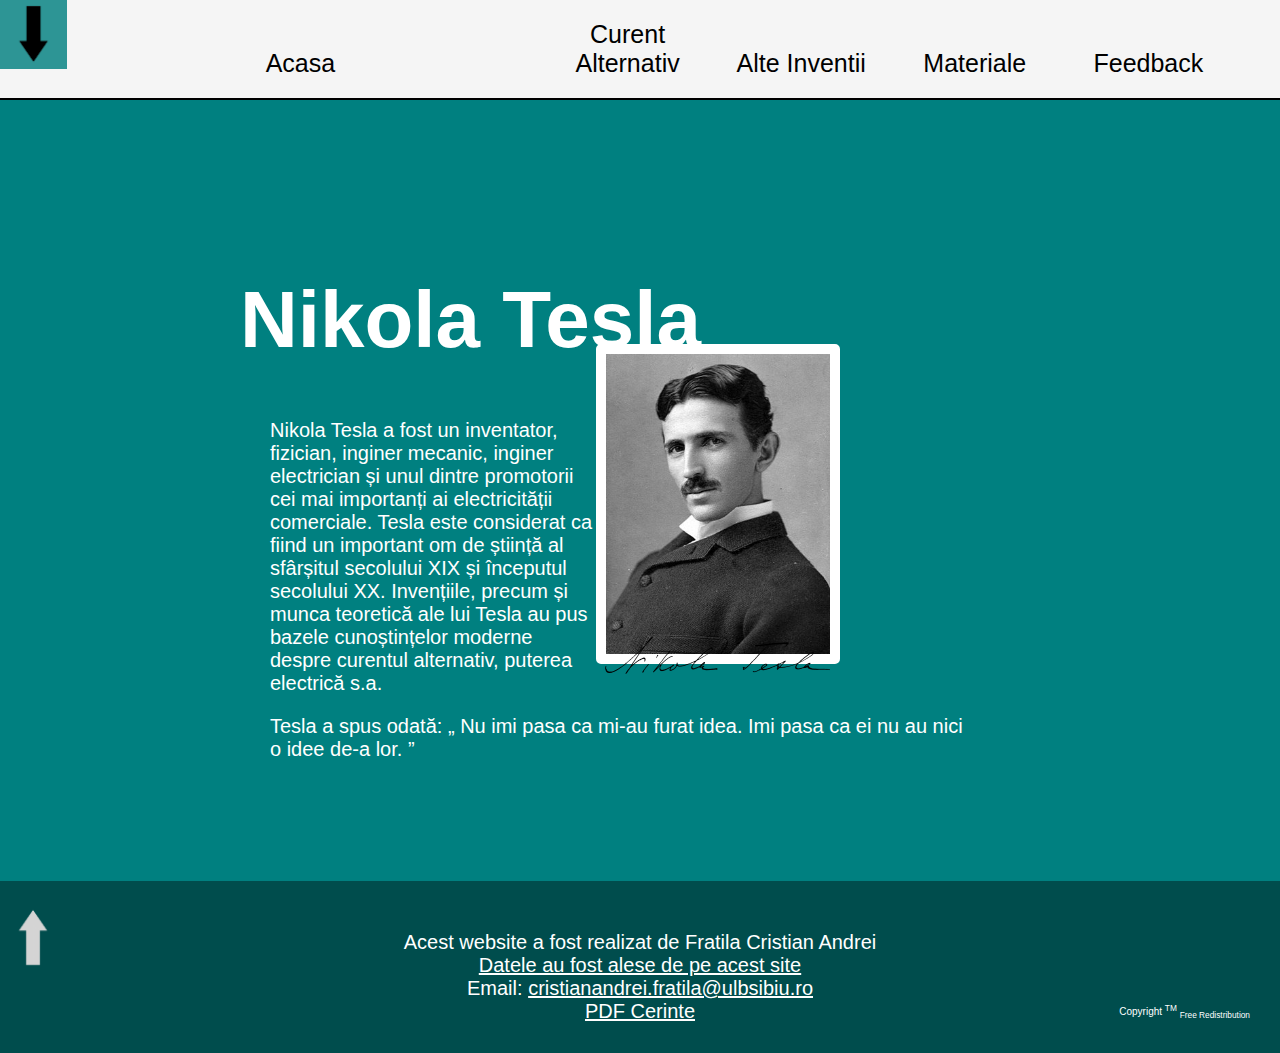
<file: Extra College Projects/HTML Project/index.html>
﻿<!DOCTYPE html>
<html lang="ro" xmlns="http://www.w3.org/1999/xhtml">
<head>
    <style>
        img.tesla {
            border: solid white 10px;
            border-radius: 5px;
            margin-right: 200px;
            margin-top: -75px;
            
        }
    </style>
    <meta charset="utf-8" />
    <link rel="shortcut icon" href="Images/Icon.png" type="image/png" />
    <link rel="stylesheet" href="Principal.css" /> <!-- Cerinta 38-->
    <title> Proiect Dezvoltare Web </title>
</head>
<body>
    <div style=" font-size: 0px; background-color: whitesmoke">
        <a href="#footer" style="float:left">
            <div class="top_button down_scroll" id="header">
                <!-- Cerinta 20 -->
                <br />
            </div>
        </a>
        <div class="top_button"></div>
        <a href="index.html">
            <div class="top_button">
                Acasa
            </div>
        </a>
        <div class="top_button"></div>
        <a href="page1.html">
            <div class="top_button">
                Curent Alternativ
            </div>
        </a>
        <a href="page2.html">
            <div class="top_button">
                Alte Inventii
            </div>
        </a>
        <a href="page3.html">
            <div class="top_button">
                Materiale
            </div>
        </a>
        <a href="page4.html">
            <div class="top_button">
                Feedback
            </div>
        </a>
        <div class="top_button"></div>
    </div>
    <hr color="black" style="font-size: 0px" /> <!-- Cerinta 12 -->

    <main style="margin: 120px 240px">
        <!-- Cerinta 7 -->
        <h1 style="display: inline-block"> Nikola Tesla</h1>
        <a href="https://ro.wikipedia.org/wiki/Nikola_Tesla"> <!-- Cerinta 24 -->
            <img src="Images/Tesla_1890.jpeg" height="300" align="right"
                 title="O fotografie a lui Nikola Tesla (1856-1943) la varsta de 34"
                 class="tesla" />
        </a>
        <!-- Cerintele 15 16 17  -->
        <div style="padding-left:30px">
            <p style="max-width: 50%">
                Nikola Tesla a fost un inventator, fizician, inginer mecanic,
                inginer electrician și unul dintre promotorii cei mai importanți
                ai electricității comerciale. Tesla este considerat ca fiind un important
                om de știință al sfârșitul secolului XIX și începutul secolului XX. Invențiile,
                precum și munca teoretică ale lui Tesla au pus bazele cunoștințelor moderne
                despre curentul alternativ, puterea electrică s.a.
            </p>
        </div>
        <div style="padding-left:30px">
            <p style="max-width: 90%; padding-top: 20px ">
                Tesla a spus odat&#259: <!-- Cerinta 14 -->
                <q>
                    <!-- Cerinta 6 -->
                    Nu imi pasa ca mi-au furat idea.
                    Imi pasa ca ei nu au nici o idee de-a lor.
                </q>
            </p>
        </div>
        <img src="Images/signature.png" align="right"
             title="Semnatura lui Nikola Tesla"
             style="margin: -125px 210px 0px 0px" />
    </main>


    <div id="footer" align="center">
        <!-- Cerinta 4 -->
        <a href="#header" style="float:left; margin-right: -100px">
            <div class="bot_button up_scroll"> <br /> </div> <!-- Cerinta 20 -->
        </a>

        <p>
            Acest website a fost realizat de Fratila Cristian Andrei <br /> <!-- Cerinta 3 -->
            <!-- Cerinta 21 -->
            <a href="https://ro.wikipedia.org/wiki/Nikola_Tesla">
                Datele au fost alese de pe acest site
            </a>
            <br />
            Email:
            <!-- Cerinta 21 -->
            <a href="cristianandrei.fratila@ulbsibiu.ro">
                cristianandrei.fratila@ulbsibiu.ro
            </a> <br />
            <!-- Cerinta 21 -->
            <a href="Proiect Dezvoltare de aplicații WEB.pdf">
                PDF Cerinte
            </a>
        </p>

        <div style="margin: -20px 30px 0px -200px; float: right; ">
            <!-- Cerinta 4 -->
            <p style="font-size: 10px">
                Copyright <sup>TM</sup> <sub> Free Redistribution</sub> <!-- Cerinta 10 -->
            </p>
        </div>
    </div>

</body>
</html>
</file>
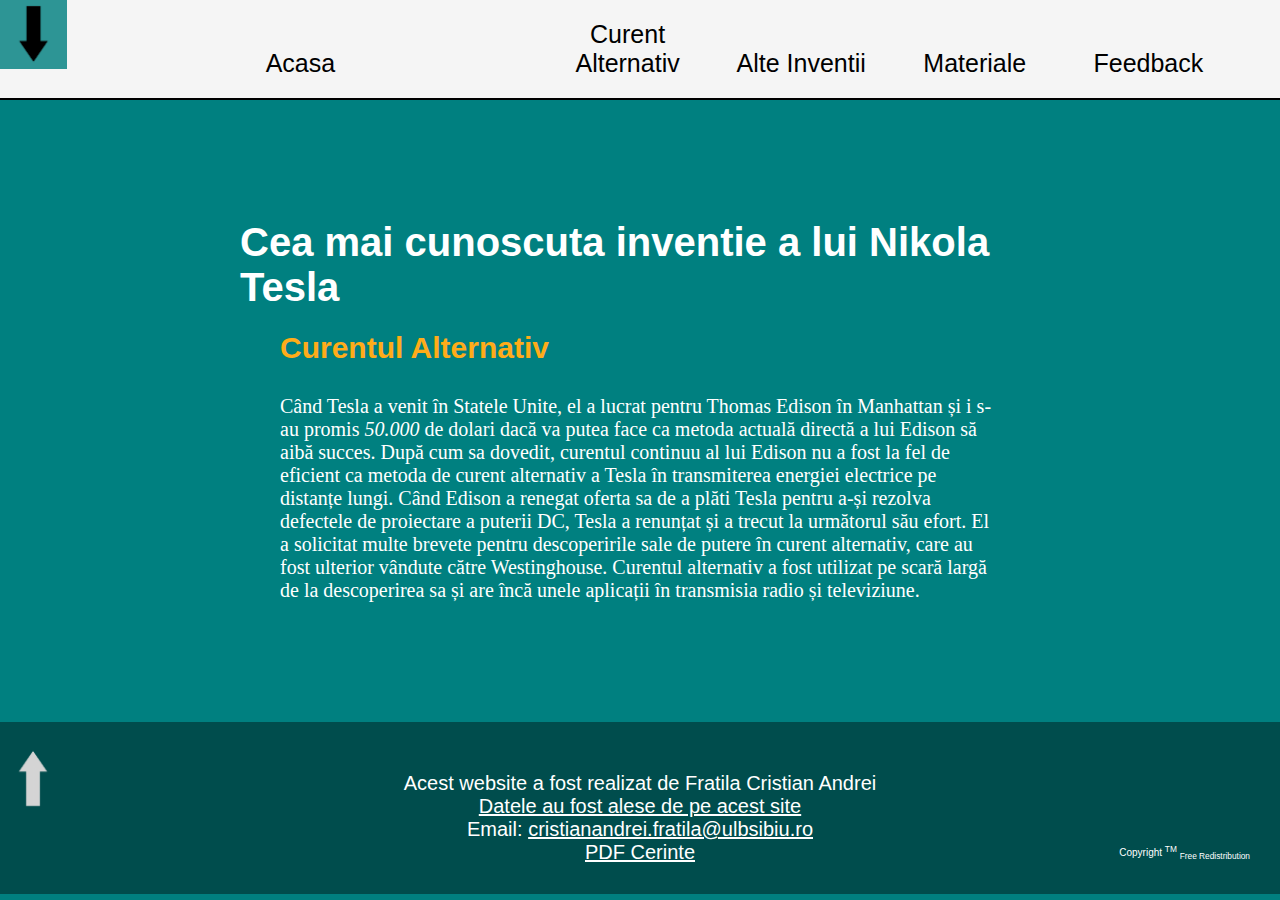
<file: Extra College Projects/HTML Project/page1.html>
﻿<!DOCTYPE html>
<html lang="ro" xmlns="http://www.w3.org/1999/xhtml">
<head>
    <meta charset="utf-8" />
    <link rel="shortcut icon" href="Images/Icon.png" type="image/png" />
    <link rel="stylesheet" href="Principal.css" /> <!-- Cerinta 38-->
    <title> Proiect Dezvoltare Web </title>
</head>
<body>
    <div style=" font-size: 0px; background-color: whitesmoke">
        <a href="#footer" style="float:left">
            <div class="top_button down_scroll" id="header">
                <!-- Cerinta 20 -->
                <br />
            </div>
        </a>
        <div class="top_button"></div>
        <a href="index.html">
            <div class="top_button">
                Acasa
            </div>
        </a>
        <div class="top_button"></div>
        <a href="page1.html">
            <div class="top_button">
                Curent Alternativ
            </div>
        </a>
        <a href="page2.html">
            <div class="top_button">
                Alte Inventii
            </div>
        </a>
        <a href="page3.html">
            <div class="top_button">
                Materiale
            </div>
        </a>
        <a href="page4.html">
            <div class="top_button">
                Feedback
            </div>
        </a>
        <div class="top_button"></div>
    </div>
    <hr color="black" style="font-size: 0px" /> <!-- Cerinta 12 -->

    <main style="margin: 120px 240px">
        <!-- Cerinta 7 -->
        <h2> Cea mai cunoscuta inventie a lui Nikola Tesla </h2> <br />
            <span style="color: #FFAC19">
                <!-- Certina 41 -->
                <h3> Curentul Alternativ </h3>
            </span> 

        <div style="margin:30px"></div>
        <p>
            <blockquote style="font-size: 20px"> <!-- Cerinta 5 & contribuie catre cerinta 2 -->
                Când Tesla a venit în Statele Unite, el a lucrat pentru Thomas Edison în Manhattan și
                i s-au promis <i> 50.000 </i> de dolari dacă va putea face ca metoda actuală directă a lui Edison să aibă succes.
                După cum sa dovedit, curentul continuu al lui Edison nu a fost la fel de eficient ca metoda de curent
                alternativ a Tesla în transmiterea energiei electrice pe distanțe lungi. Când Edison a renegat oferta
                sa de a plăti Tesla pentru a-și rezolva defectele de proiectare a puterii DC, Tesla a renunțat și
                a trecut la următorul său efort.
                
                El a solicitat multe brevete pentru descoperirile sale de putere în curent alternativ,
                care au fost ulterior vândute către Westinghouse. Curentul alternativ a fost utilizat
                pe scară largă de la descoperirea sa și are încă unele aplicații în transmisia radio și televiziune.
            </blockquote>
        </p>
    </main>


    <div id="footer" align="center">
        <!-- Cerinta 4 -->
        <a href="#header" style="float:left; margin-right: -100px">
            <div class="bot_button up_scroll"> <br /> </div> <!-- Cerinta 20 -->
        </a>

        <p>
            Acest website a fost realizat de Fratila Cristian Andrei <br /> <!-- Cerinta 3 -->
            <!-- Cerinta 21 -->
            <a href="https://ro.wikipedia.org/wiki/Nikola_Tesla">
                Datele au fost alese de pe acest site
            </a>
            <br />
            Email:
            <!-- Cerinta 21 -->
            <a href="cristianandrei.fratila@ulbsibiu.ro">
                cristianandrei.fratila@ulbsibiu.ro
            </a> <br />
            <!-- Cerinta 21 -->
            <a href="Proiect Dezvoltare de aplicații WEB.pdf">
                PDF Cerinte
            </a>
        </p>

        <div style="margin: -20px 30px 0px -200px; float: right; ">
            <!-- Cerinta 4 -->
            <p style="font-size: 10px">
                Copyright <sup>TM</sup> <sub> Free Redistribution</sub> <!-- Cerinta 10 -->
            </p>
        </div>
    </div>

</body>
</html>
</file>
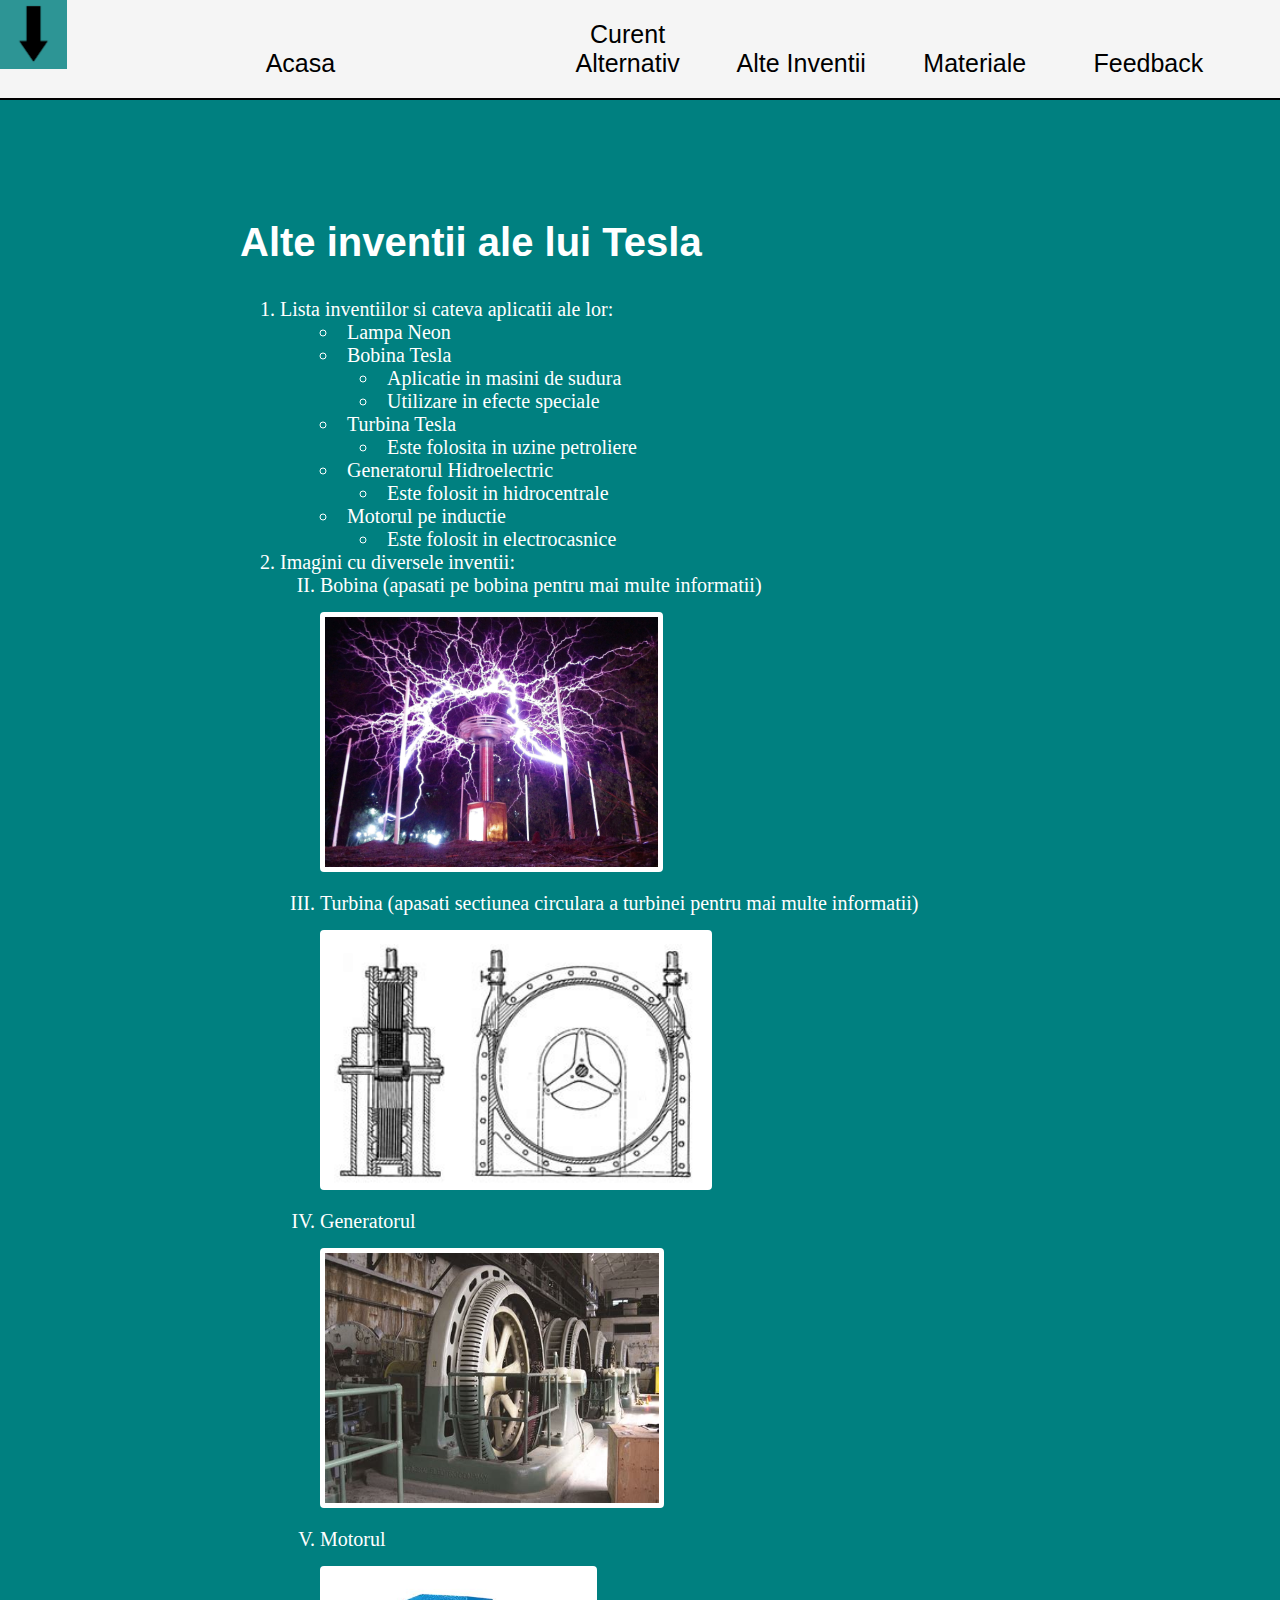
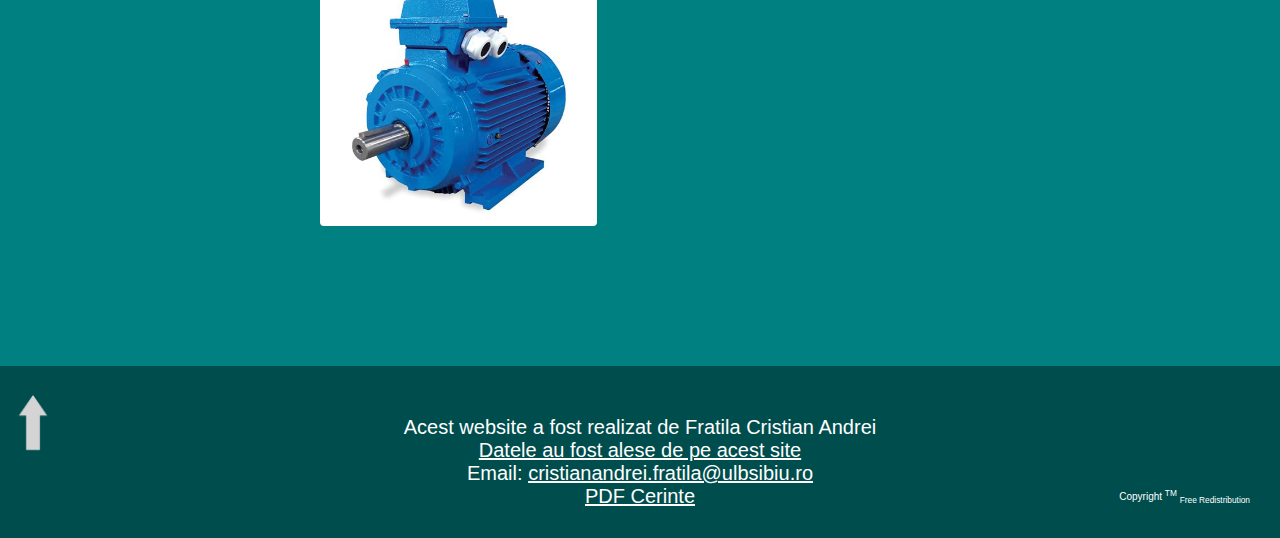
<file: Extra College Projects/HTML Project/page2.html>
﻿<!DOCTYPE html>
<html lang="ro" xmlns="http://www.w3.org/1999/xhtml">
<head>
    <style>
        ul,ol{
            font-size:20px;
        }
        img {
            margin: 15px 0px;
            border: solid white 5px;
            border-radius: 4px;
            height: 250px;
        }
    </style>
    <meta charset="utf-8" />
    <link rel="shortcut icon" href="Images/Icon.png" type="image/png" />
    <link rel="stylesheet" href="Principal.css" /> <!-- Cerinta 38-->
    <title> Proiect Dezvoltare Web </title>
</head>
<body>
    <div style=" font-size: 0px; background-color: whitesmoke">
        <a href="#footer" style="float:left">
            <div class="top_button down_scroll" id="header">
                <!-- Cerinta 20 -->
                <br />
            </div>
        </a>
        <div class="top_button"></div>
        <a href="index.html">
            <div class="top_button">
                Acasa
            </div>
        </a>
        <div class="top_button"></div>
        <a href="page1.html">
            <div class="top_button">
                Curent Alternativ
            </div>
        </a>
        <a href="page2.html">
            <div class="top_button">
                Alte Inventii
            </div>
        </a>
        <a href="page3.html">
            <div class="top_button">
                Materiale
            </div>
        </a>
        <a href="page4.html">
            <div class="top_button">
                Feedback
            </div>
        </a>
        <div class="top_button"></div>
    </div>
    <hr color="black" style="font-size: 0px" /> <!-- Cerinta 12 -->

    <main style="margin: 120px 240px">
        <h2> Alte inventii ale lui Tesla</h2>
        <div style="margin:30px"></div>
        <ol style="list-style-position: outside;"> <!-- Cerinta 18 -->
            <li> Lista inventiilor si cateva aplicatii ale lor: <br />
                <ul style="list-style-position: inside;">
                    <li>
                        Lampa Neon
                    </li>
                    <li>
                        Bobina Tesla
                        <ul style="list-style-type: circle">
                            <li> Aplicatie in masini de sudura </li>
                            <li> Utilizare in efecte speciale </li>
                        </ul>
                    </li>
                    <li>
                        Turbina Tesla
                        <ul style="list-style-type: circle">
                            <li> Este folosita in uzine petroliere </li>
                        </ul>
                    </li>
                    <li>
                        Generatorul Hidroelectric
                        <ul style="list-style-type: circle">
                            <li> Este folosit in hidrocentrale </li>
                        </ul>
                    </li>
                    <li>
                        Motorul pe inductie
                        <ul style="list-style-type: circle">
                            <li> Este folosit in electrocasnice </li>
                        </ul>
                    </li>
                </ul>
            </li>
            <li> Imagini cu diversele inventii: <br/>
                <ol type="I" start="2" style="list-style-position: outside;">
                    <li>
                        Bobina (apasati pe bobina pentru mai multe informatii) <br/>
                        <img src="Images/Coil.jpg" usemap="#bobina"/>
                        <map name="bobina">
                            <area shape="rect" coords="125,0,200,250" alt="Coil"
                             href="https://ro.wikipedia.org/wiki/Bobin%C4%83_Tesla" /> <!-- Cerinta 23 -->
                        </map>
                    </li>
                    <li>
                        Turbina (apasati sectiunea circulara a turbinei pentru mai multe informatii)<br />
                        <img src="Images/Turbine.jpg" usemap="#turbina" />
                        <map name="turbina">
                            <area shape="circle" coords="260,130,100" alt="Coil"
                                  href="https://en.wikipedia.org/wiki/Tesla_turbine" /> <!-- Cerinta 23 -->
                        </map>
                    </li>
                    <li>
                        Generatorul <br />
                        <img src="Images/Generator.jpg" />
                    </li>
                    <li>
                        Motorul <br/>
                        <img src="Images/Motor.jpg"/>
                    </li>
                </ol>
            </li>
        </ol>
    </main>


    <div id="footer" align="center">
        <!-- Cerinta 4 -->
        <a href="#header" style="float:left; margin-right: -100px">
            <div class="bot_button up_scroll"> <br /> </div> <!-- Cerinta 20 -->
        </a>

        <p>
            Acest website a fost realizat de Fratila Cristian Andrei <br /> <!-- Cerinta 3 -->
            <!-- Cerinta 21 -->
            <a href="https://ro.wikipedia.org/wiki/Nikola_Tesla">
                Datele au fost alese de pe acest site
            </a>
            <br />
            Email:
            <!-- Cerinta 21 -->
            <a href="cristianandrei.fratila@ulbsibiu.ro">
                cristianandrei.fratila@ulbsibiu.ro
            </a> <br />
            <!-- Cerinta 21 -->
            <a href="Proiect Dezvoltare de aplicații WEB.pdf">
                PDF Cerinte
            </a>
        </p>

        <div style="margin: -20px 30px 0px -200px; float: right; ">
            <!-- Cerinta 4 -->
            <p style="font-size: 10px">
                Copyright <sup>TM</sup> <sub> Free Redistribution</sub> <!-- Cerinta 10 -->
            </p>
        </div>
    </div>

</body>
</html>
</file>
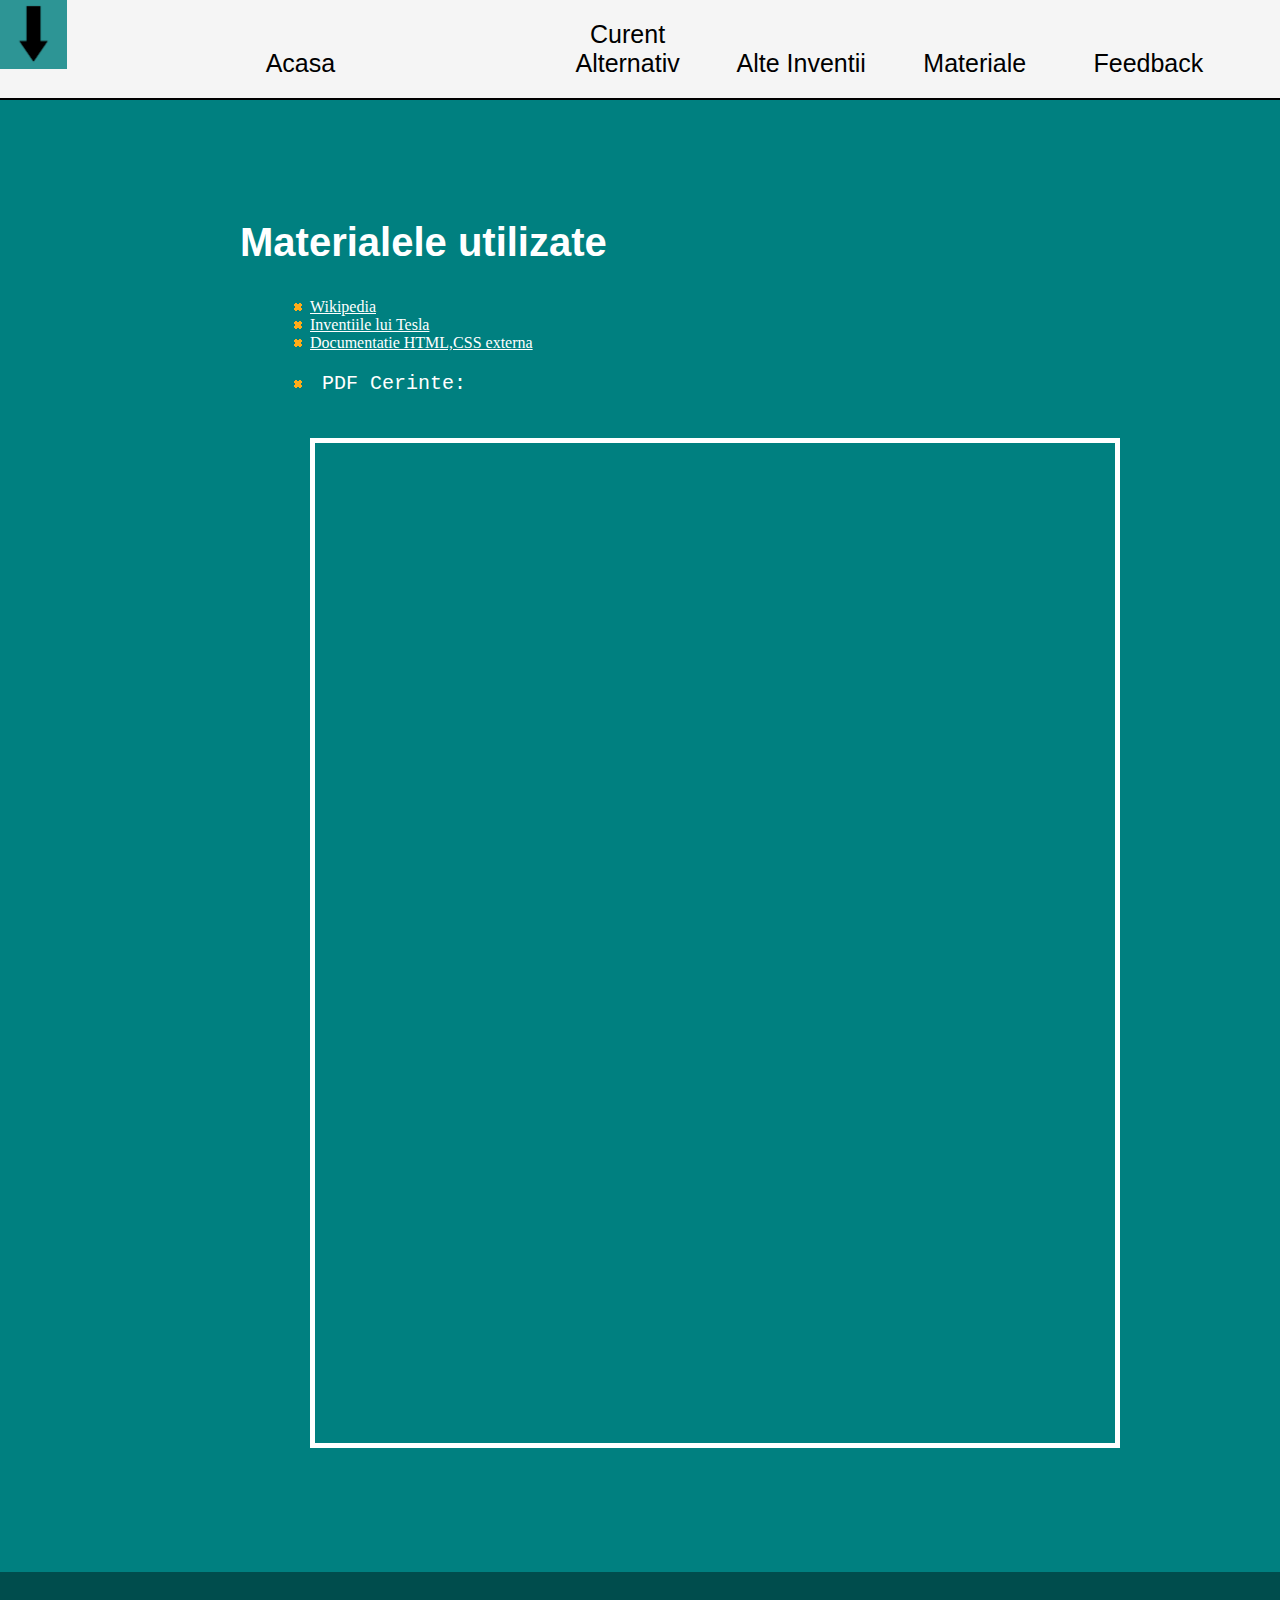
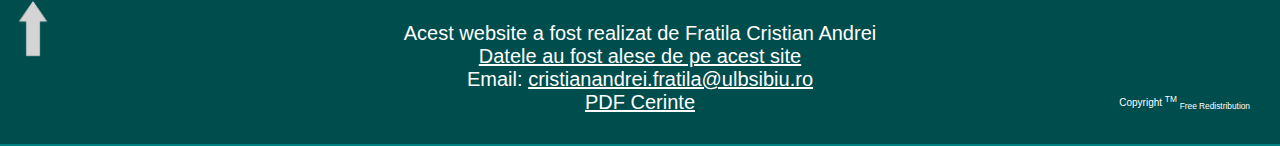
<file: Extra College Projects/HTML Project/page3.html>
﻿<!DOCTYPE html>
<html lang="ro" xmlns="http://www.w3.org/1999/xhtml">
<head>
    <meta charset="utf-8" />
    <link rel="shortcut icon" href="Images/Icon.png" type="image/png" />
    <link rel="stylesheet" href="Principal.css" /> <!-- Cerinta 38-->
    <title> Proiect Dezvoltare Web </title>
</head>
<body>
    <div style=" font-size: 0px; background-color: whitesmoke">
        <a href="#footer" style="float:left">
            <div class="top_button down_scroll" id="header">
                <!-- Cerinta 20 -->
                <br />
            </div>
        </a>
        <div class="top_button"></div>
        <a href="index.html">
            <div class="top_button">
                Acasa
            </div>
        </a>
        <div class="top_button"></div>
        <a href="page1.html">
            <div class="top_button">
                Curent Alternativ
            </div>
        </a>
        <a href="page2.html">
            <div class="top_button">
                Alte Inventii
            </div>
        </a>
        <a href="page3.html">
            <div class="top_button">
                Materiale
            </div>
        </a>
        <a href="page4.html">
            <div class="top_button">
                Feedback
            </div>
        </a>
        <div class="top_button"></div>
    </div>

    <hr color="black" style="font-size: 0px" /> <!-- Cerinta 12 -->

    <main style="margin: 120px 240px">
        <h2> Materialele utilizate </h2>
        <div style="margin:30px">
            <ul style="list-style-image: url('Images/dot.png')"> <!-- Cerinta 46 -->
                <li> <!-- Cerinta 22 -->
                    <a href="https://en.wikipedia.org/">
                        Wikipedia
                    </a>
                </li>
                <li>
                    <a href="https://teslasciencecenter.org/nikola-tesla-inventions/">
                        Inventiile lui Tesla
                    </a>
                </li>
                <li>
                    <a href="https://www.w3schools.com">
                        Documentatie HTML,CSS externa
                    </a>
                </li>
                <li>
                    <pre style="font-size: 20px"> PDF Cerinte: <br /> </pre> <!-- Cerinta 11 -->
                    <iframe src="Proiect Dezvoltare de aplicații WEB.pdf" 
                            width="800" height="1000" style="border: solid white 5px"> <!-- Cerinta 26 -->
                    </iframe>
                </li>
            </ul>
        </div>

    </main>


    <div id="footer" align="center">
        <!-- Cerinta 4 -->
        <a href="#header" style="float:left; margin-right: -100px">
            <div class="bot_button up_scroll"> <br /> </div> <!-- Cerinta 20 -->
        </a>

        <p>
            Acest website a fost realizat de Fratila Cristian Andrei <br /> <!-- Cerinta 3 -->
            <!-- Cerinta 21 -->
            <a href="https://ro.wikipedia.org/wiki/Nikola_Tesla">
                Datele au fost alese de pe acest site
            </a>
            <br />
            Email:
            <!-- Cerinta 21 -->
            <a href="cristianandrei.fratila@ulbsibiu.ro">
                cristianandrei.fratila@ulbsibiu.ro
            </a> <br />
            <!-- Cerinta 21 -->
            <a href="Proiect Dezvoltare de aplicații WEB.pdf">
                PDF Cerinte
            </a>
        </p>

        <div style="margin: -20px 30px 0px -200px; float: right; ">
            <!-- Cerinta 4 -->
            <p style="font-size: 10px">
                Copyright <sup>TM</sup> <sub> Free Redistribution</sub> <!-- Cerinta 10 -->
            </p>
        </div>
    </div>

</body>
</html>
</file>
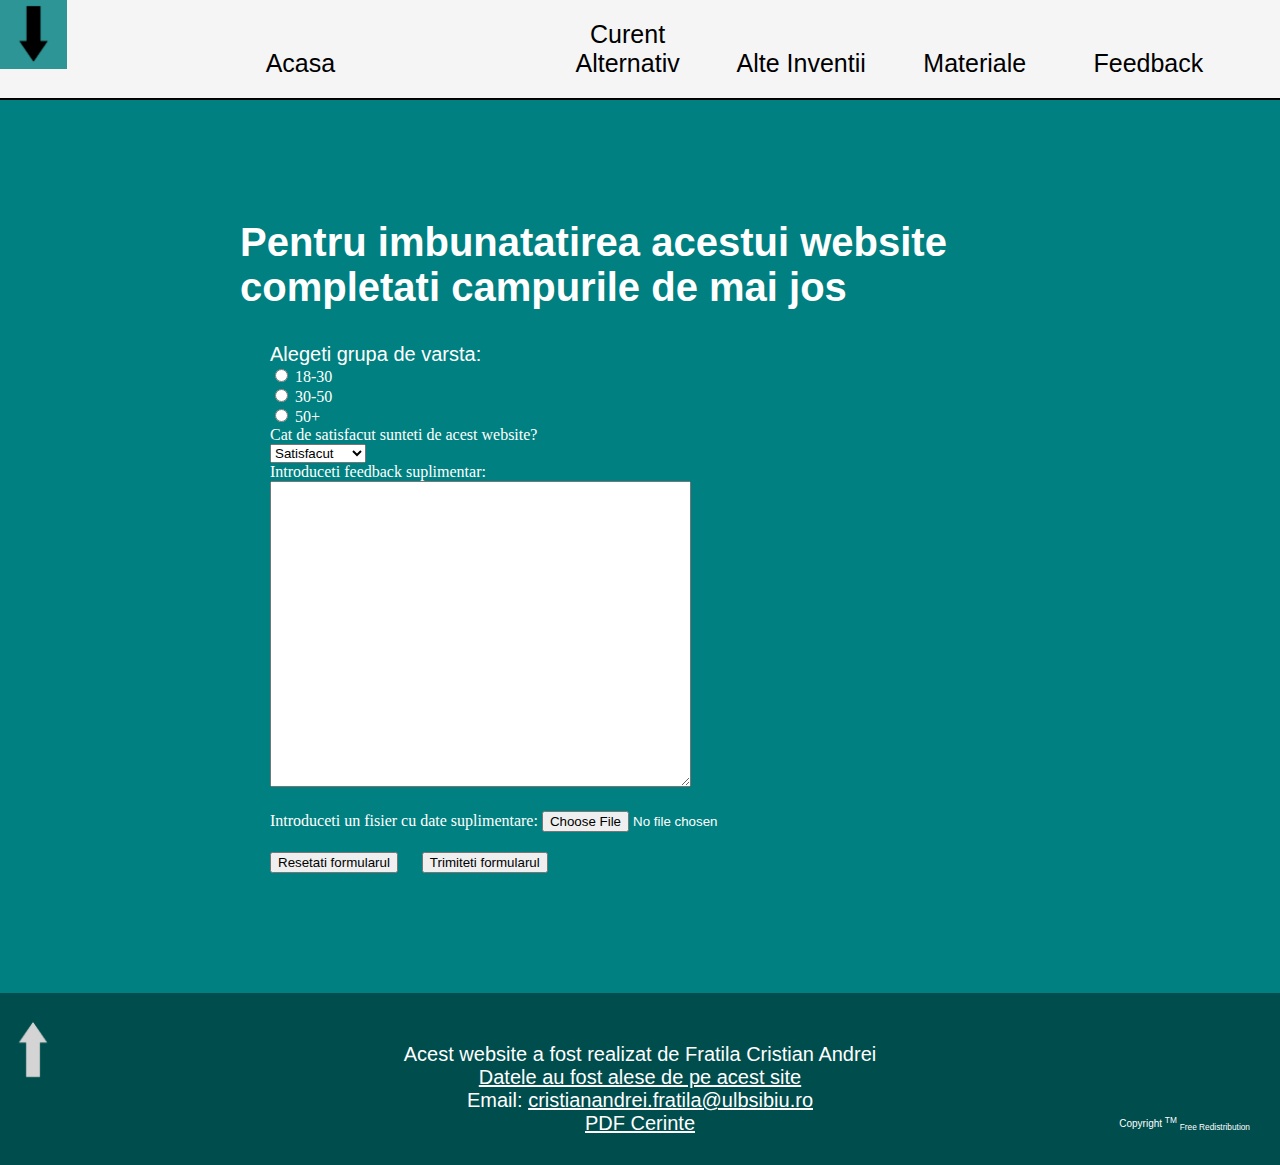
<file: Extra College Projects/HTML Project/page4.html>
﻿<!DOCTYPE html>
<html lang="ro" xmlns="http://www.w3.org/1999/xhtml">
<head>
    <meta charset="utf-8" />
    <link rel="shortcut icon" href="Images/Icon.png" type="image/png" />
    <link rel="stylesheet" href="Principal.css" /> <!-- Cerinta 38-->
    <title> Proiect Dezvoltare Web </title>
</head>
<body>
    <audio id="thisAudio">
        <source src="bell.mp3" type="audio/mp3" />
    </audio>
    <div style=" font-size: 0px; background-color: whitesmoke">
        <a href="#footer" style="float:left">
            <div class="top_button down_scroll" id="header">
                <!-- Cerinta 20 -->
                <br />
            </div>
        </a>
        <div class="top_button"></div>
        <a href="index.html">
            <div class="top_button">
                Acasa
            </div>
        </a>
        <div class="top_button"></div>
        <a href="page1.html">
            <div class="top_button">
                Curent Alternativ
            </div>
        </a>
        <a href="page2.html">
            <div class="top_button">
                Alte Inventii
            </div>
        </a>
        <a href="page3.html">
            <div class="top_button">
                Materiale
            </div>
        </a>
        <a href="page4.html">
            <div class="top_button">
                Feedback
            </div>
        </a>
        <div class="top_button"></div>
    </div>
    <hr color="black" style="font-size: 0px" /> <!-- Cerinta 12 -->

    <main style="margin: 120px 240px">
        <h2> Pentru imbunatatirea acestui website completati campurile de mai jos</h2> <!-- Cerinta 27 -->
        <div style="margin:30px">
            <form> <!-- Cerintele 30,32,33,34,35, 28 -->
                <p> Alegeti grupa de varsta: </p>
                <input type="radio" id="vs" name="varsta" value="18-30" />
                <label for="vs"> 18-30 </label> <br />
                <input type="radio" id="vs1" name="varsta" value="30-50" />
                <label for="vs1"> 30-50 </label> <br />
                <input type="radio" id="vs2" name="varsta" value="50+" />
                <label for="vs2"> 50+ </label> <br />

                Cat de satisfacut sunteti de acest website? <br />

                <select name="Selected_option">
                    <option value="value1">Satisfacut</option>
                    <option value="value2">Neutru</option>
                    <option value="value3">Nesatisfacut</option>
                </select> <br />

                Introduceti feedback suplimentar:

                <div>
                    <textarea name="feedbackop" cols="50" rows="20"></textarea>
                </div>
                <div style="margin: 20px 0px 0px 0px">
                <label for="myfile">Introduceti un fisier cu date suplimentare:</label>
                <input type="file" id="myfile" name="myfile"> <br/>
                </div>
                <button type="reset" style="margin-top: 20px" onclick="alertme()"> <!-- Cerintele legate de sunet -->
                Resetati formularul 
                    <script>
                        var sfx = document.getElementById("thisAudio"); 
                        function alertme() {
                            sfx.play();
                            alert("Formularul a fost resetat");
                        }
                    </script>
                </button>

                <button type="submit" style="margin-top: 20px; margin-left: 20px"> Trimiteti formularul </button>
            </form>
        </div>
    </main>


    <div id="footer" align="center">
        <!-- Cerinta 4 -->
        <a href="#header" style="float:left; margin-right: -100px">
            <div class="bot_button up_scroll"> <br /> </div> <!-- Cerinta 20 -->
        </a>

        <p>
            Acest website a fost realizat de Fratila Cristian Andrei <br /> <!-- Cerinta 3 -->
            <!-- Cerinta 21 -->
            <a href="https://ro.wikipedia.org/wiki/Nikola_Tesla">
                Datele au fost alese de pe acest site
            </a>
            <br />
            Email:
            <!-- Cerinta 21 -->
            <a href="cristianandrei.fratila@ulbsibiu.ro">
                cristianandrei.fratila@ulbsibiu.ro
            </a> <br />
            <!-- Cerinta 21 -->
            <a href="Proiect Dezvoltare de aplicații WEB.pdf">
                PDF Cerinte
            </a>
        </p>

        <div style="margin: -20px 30px 0px -200px; float: right; ">
            <!-- Cerinta 4 -->
            <p style="font-size: 10px">
                Copyright <sup>TM</sup> <sub> Free Redistribution</sub> <!-- Cerinta 10 -->
            </p>
        </div>
    </div>

</body>
</html>
</file>
<file: Extra College Projects/HTML Project/Principal.css>
﻿body {
    /* Cerinta 1 */
    background-color: #008080;
    margin: 0px
}

h1 {
    /* Contribuie catre Cerintele 2,8 */
    text-align: left;
    font-weight: bold;
    /* Contribuie catre Cerinta 9 */
    font-family: Microsoft YaHei, Arial;
    font-size: 80px;
}

h2 {
    /* Contribuie catre Cerintele 2,8 */
    text-align: left;
    font-weight: bold;
    /* Contribuie catre Cerinta 9 */
    font-family: Microsoft YaHei, Arial;
    font-size: 40px;
}

h3 {
    /* Contribuie catre Cerintele 2,8 */
    text-align: left;
    font-weight: bold;
    /* Contribuie catre Cerinta 9 */
    font-family: Microsoft YaHei, Arial;
    font-size: 30px;
    margin: -30px 0px 0px 40px;
}

p {
    /* Contribuie catre Cerinta 8 */
    font-size: 20px;
    /* Contribuie catre Cerinta 9 */
    font-family: Calibri, Arial;
    margin: 0px
}

.top_button {
    width: 12%;
    margin: 0px;
    /* border: solid red 1px; */
    display: inline-block;
    background-color: whitesmoke;
    /* Cerinta 45 */
}

#header {
    padding: 20px 30px;
}

/* Contribuie catre Cerinta 42 */
a div.top_button {
    /* Cerinta 44 */
    text-align: center;
    font-size: 25px;
    /* Cerinta 43 + Contribuie catre Cerinta 9 */
    font-family: Calibri, Arial;
    text-decoration: none;
    /* box-shadow: 0px 0px inset #808080; */
    padding: 20px 10px;
    color: black;
}

/* Contribuie catre Cerinta 42 si Cerinta 41*/
a div.top_button:hover {
    /* Cerinta 25 */
    background-color: #2D9595;
    color: white;
}

/* Contribuie catre Cerinta 42 si Cerinta 41*/
#footer {
    position: relative;
    bottom: 0;
    background-color: #004D4D;
    padding: 50px 0px 30px 0px;
    width: 100%;
    color: white;
}

main{
    color: white;
}

.bot_button {
    width: 10%;
    position: relative;
    top: 0px;
    margin: 0px;
    display: inline-block;
    background-color: #004D4D;
}

a div.bot_button {
    text-align: center;
    font-size: 30px;
    font-family: Calibri, Arial;
    text-decoration: none;
    padding: 40px 30px 40px 30px;
    margin-top: -50px;
    color: white;
}

a div.bot_button:hover {
    /* Cerinta 25 */
    background-color: #00CCCC;
    color: black;
}

.down_scroll {
    background-image: url(Images/Icon_DOWN.png);
    background-position: center center;
    background-size: contain;
    background-repeat: no-repeat;
    font-size: 0px;
}

.up_scroll {
    background-image: url(Images/Icon_UP.png);
    background-position: center center;
    background-size: contain;
    background-repeat: no-repeat;
    font-size: 0px;
}

a {
    /*text-decoration: none;*/
    color: white;
}
</file>
